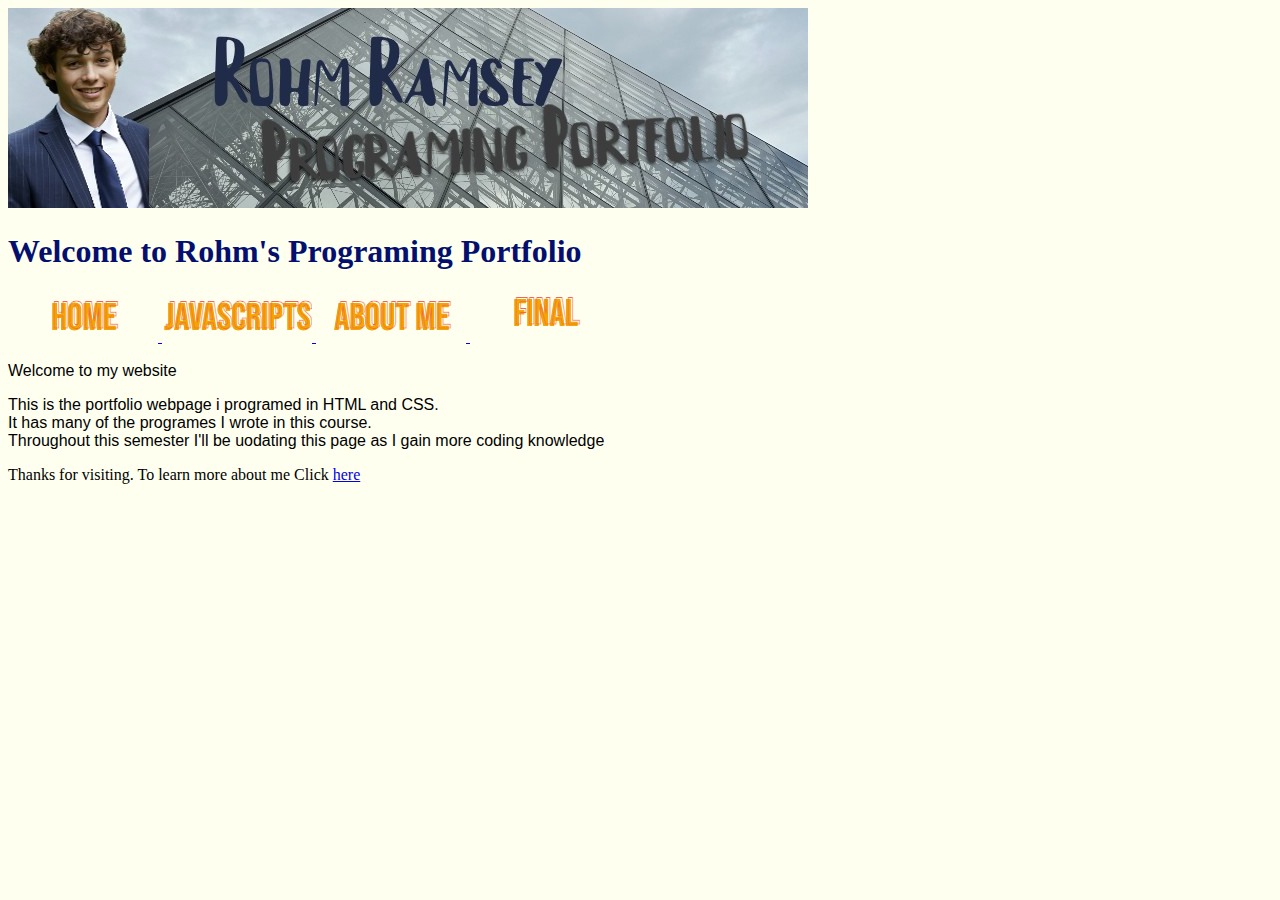
<file: index.html>
<!DOCTYPE html>
<html lang="en">
<head>
    <meta charset="UTF-8">
    <meta name="viewport" content="width=device-width, initial-scale=1.0">
    <title>Rohms Programing Portfolio</title>
    <link rel="stylesheet" href="mystyle.css">
</head>
<body>
    <img src="myBanner.jpeg" <br>
   <h1>Welcome to Rohm's Programing Portfolio</h1> 
   <a href="https://rohmy72.github.io/"><img src="home.png"> 
   <a href="https://rohmy72.github.io/Javascripts.html"><img src="javascripts.png"> 
   <a href="https://rohmy72.github.io/Aboutme.html"><img src="aboutme.png"> 
    <a href="https://rohmy72.github.io/Final_Project.html"><img src="final.png">
   </a>

   <p>Welcome to my website</p>
   <p>This is the portfolio webpage i programed in HTML and CSS.</br>
It has many of the programes I wrote in this course. <br>
Throughout this semester I'll be uodating this page as I gain more coding knowledge</p>
   Thanks for visiting. To learn more about me Click <a href="Aboutme.html">here</a>
</body>
</html>
</file>
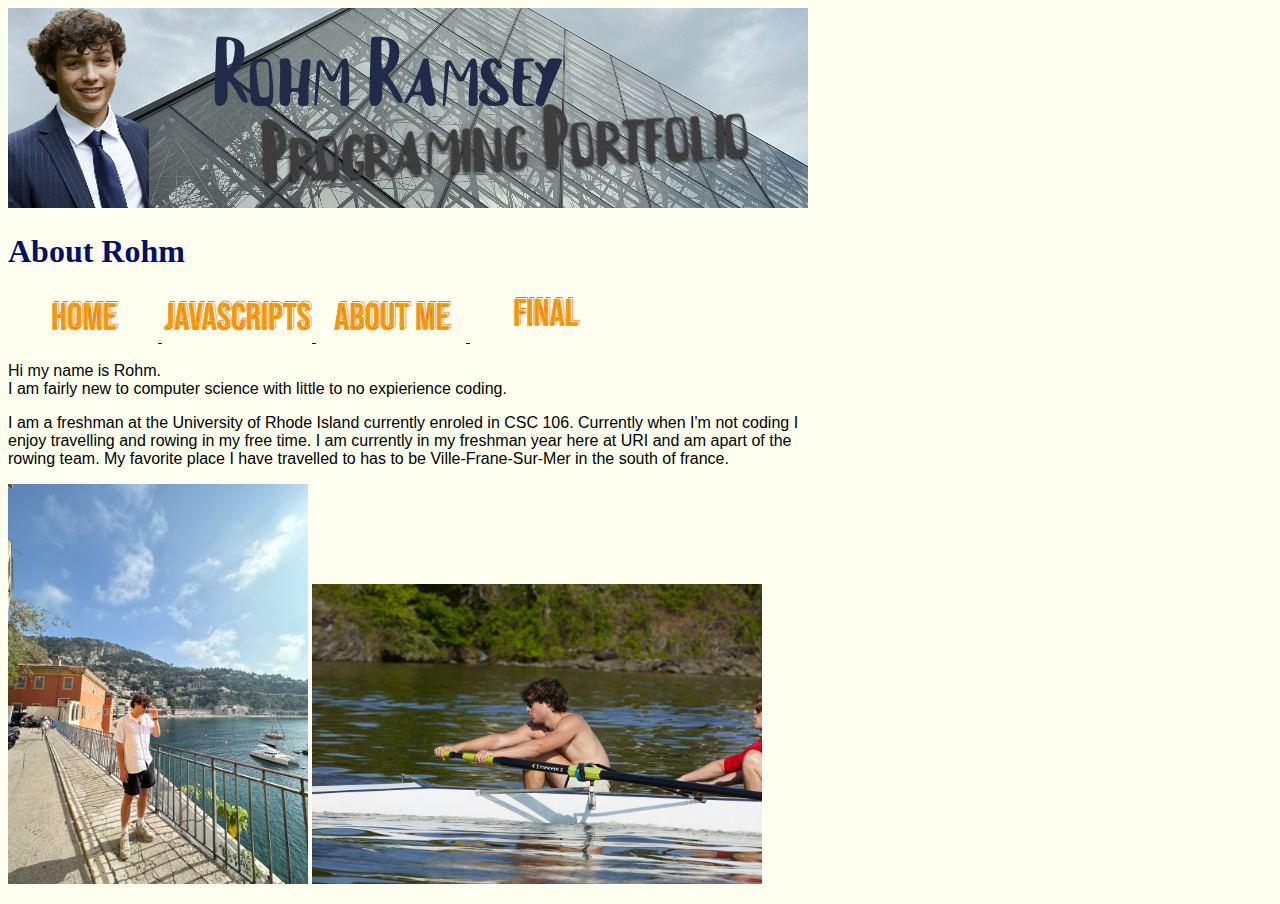
<file: Aboutme.html>
<!DOCTYPE html>
<html lang="en">
<head>
    <meta charset="UTF-8">
    <meta name="viewport" content="width=device-width, initial-scale=1.0">
    <title>Document</title>
    <link rel="stylesheet" href="mystyle.css">
</head>
<title>About Rohm</title>
<body>
    <img src="myBanner.jpeg">
    <h1>About Rohm</h1>
    <a href="https://rohmy72.github.io/"><img src="home.png"> 
        <a href="https://rohmy72.github.io/Javascripts.html"><img src="javascripts.png"> 
        <a href="https://rohmy72.github.io/Aboutme.html"><img src="aboutme.png">
            <a href="https://rohmy72.github.io/Final_Project.html"><img src="final.png">
        </a>
   <p>Hi my name is Rohm. <br>
   I am fairly new to computer science with little to no expierience coding. <br>

   <p>
    I am a freshman at the University of Rhode Island currently enroled in CSC 106. Currently when I'm not coding I <br>
    enjoy travelling and rowing in my free time. I am currently in my freshman year here at URI and am apart of the <br>
    rowing team. My favorite place I have travelled to has to be Ville-Frane-Sur-Mer in the south of france.
   </p>
   <img src="meinfrance.jpeg" height="400"> 
    <img src="rohmcrew.jpeg" height="300">
</p>
</body>
</html>
</file>
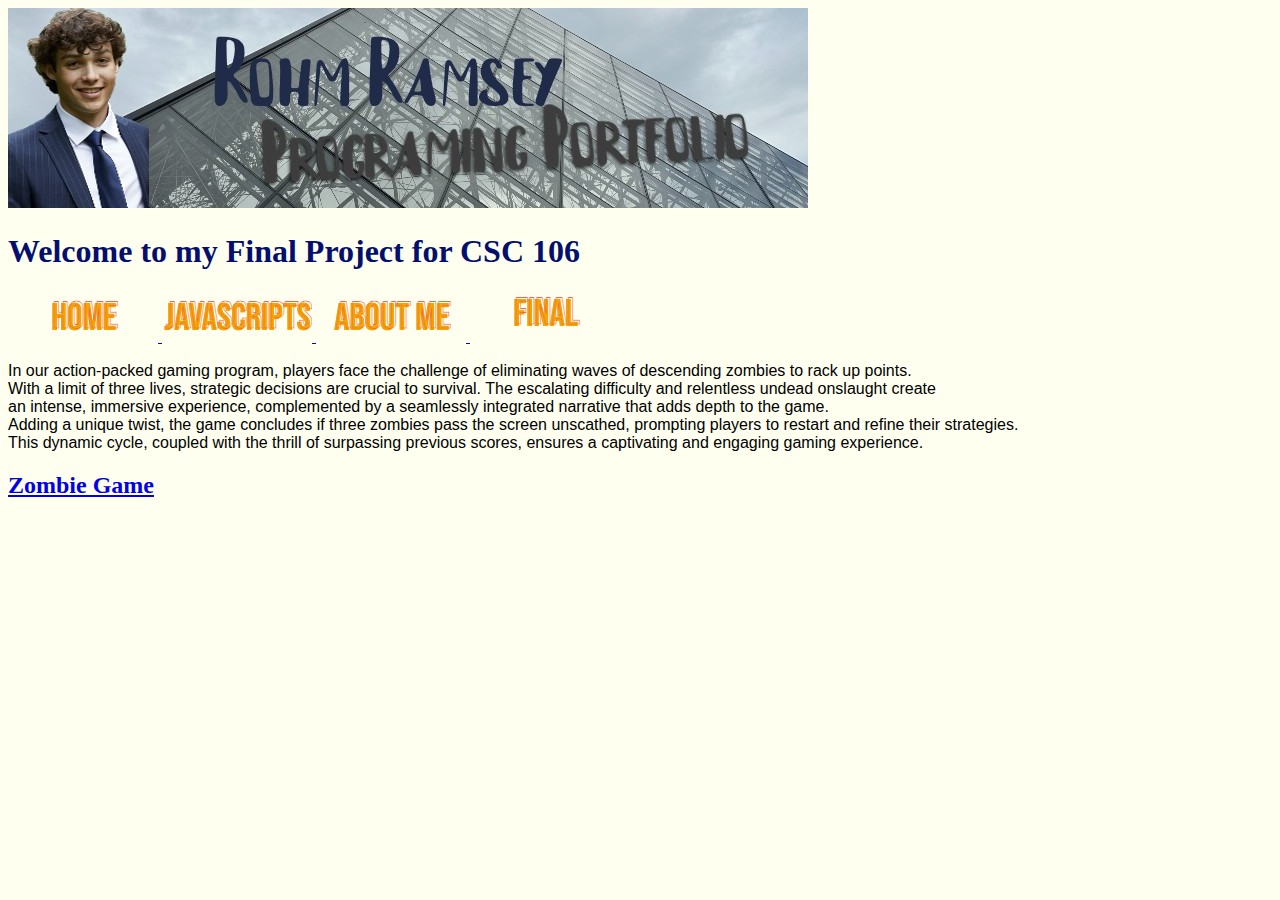
<file: Final Project.html>
<!DOCTYPE html>
<html lang="en">

    <meta charset="UTF-8">
    <meta name="viewport" content="width=device-width, initial-scale=1.0">
    <title>Javascripts</title>
    <link rel="stylesheet" href="mystyle.css">
</head>
<body>
    <img src="myBanner.jpeg">
    <head> <h1>Welcome to my Final Project for CSC 106</h1>
    <a href="https://rohmy72.github.io/"><img src="home.png"> 
        <a href="https://rohmy72.github.io/Javascripts.html"><img src="javascripts.png"> 
        <a href="https://rohmy72.github.io/Aboutme.html"><img src="aboutme.png">
        <a href="https://rohmy72.github.io/Final_Project.html"><img src="final.png">
        </a>
    <p>In our action-packed gaming program, players face the challenge of eliminating waves of descending zombies to rack up points.<br></be> With a limit of three lives, strategic decisions are crucial to survival. The escalating difficulty and relentless undead onslaught create<br> an intense, immersive experience, complemented by a seamlessly integrated narrative that adds depth to the game.<br> Adding a unique twist, the game concludes if three zombies pass the screen unscathed, prompting players to restart and refine their strategies.<br> This dynamic cycle, coupled with the thrill of surpassing previous scores, ensures a captivating and engaging gaming experience.


        <h2><a href="https://www.khanacademy.org/computer-programming/zombie-game/4631456005668864">Zombie Game </a></h2><script src="https://www.khanacademy.org/computer-programming/zombie-game/4631456005668864/embed.js?editor=yes&buttons=yes&author=yes&embed=yes"></script><p></p> </p>
</file>
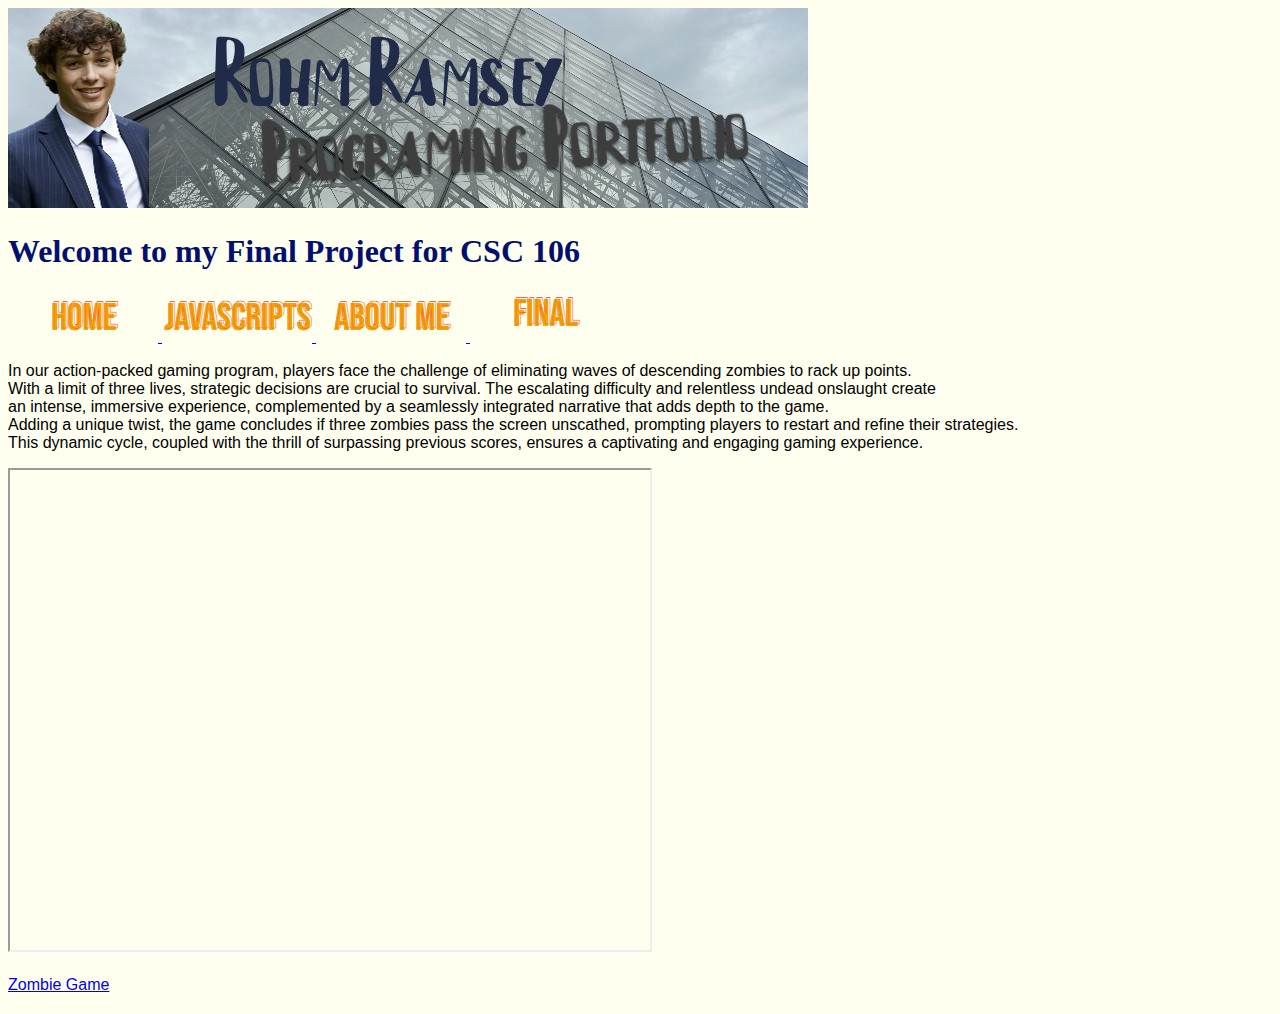
<file: Final_Project.html>
<!DOCTYPE html>
<html lang="en">

    <meta charset="UTF-8">
    <meta name="viewport" content="width=device-width, initial-scale=1.0">
    <title>Javascripts</title>
    <link rel="stylesheet" href="mystyle.css">
</head>
<body>
    <img src="myBanner.jpeg">
    <head> <h1>Welcome to my Final Project for CSC 106</h1>
    <a href="https://rohmy72.github.io/"><img src="home.png"> 
        <a href="https://rohmy72.github.io/Javascripts.html"><img src="javascripts.png"> 
        <a href="https://rohmy72.github.io/Aboutme.html"><img src="aboutme.png">
        <a href="https://rohmy72.github.io/Final_Project.html"><img src="final.png">
        </a>
    <p>In our action-packed gaming program, players face the challenge of eliminating waves of descending zombies to rack up points.<br> 
        With a limit of three lives, strategic decisions are crucial to survival. The escalating difficulty and relentless undead onslaught create<br>
         an intense, immersive experience, complemented by a seamlessly integrated narrative that adds depth to the game.<br>
          Adding a unique twist, the game concludes if three zombies pass the screen unscathed, prompting players to restart and refine their strategies.<br> 
          This dynamic cycle, coupled with the thrill of surpassing previous scores, ensures a captivating and engaging gaming experience.</p>
        
    <iframe src="https://drive.google.com/file/d/15JaPDm7RFjF2Naav_Y-XldEhfzpVZwno/preview" width="640" height="480"></iframe>
       

        <h2><p><a href="https://www.khanacademy.org/computer-programming/zombie-game/4631456005668864">Zombie Game </a></h2><script src="https://www.khanacademy.org/computer-programming/zombie-game/4631456005668864/embed.js?editor=yes&buttons=yes&author=yes&embed=yes"></script></p>
</file>
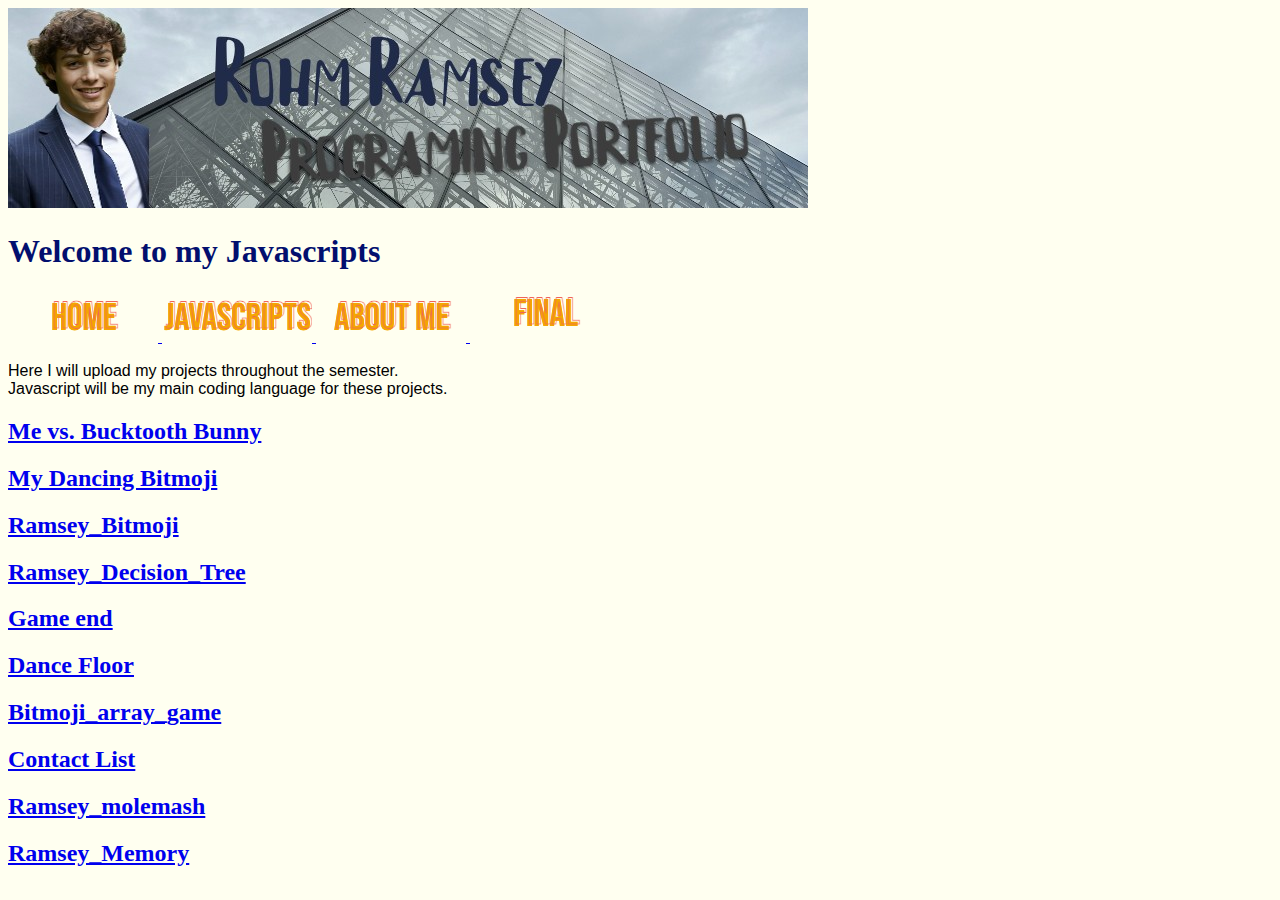
<file: Javascripts.html>
<!DOCTYPE html>
<html lang="en">

    <meta charset="UTF-8">
    <meta name="viewport" content="width=device-width, initial-scale=1.0">
    <title>Javascripts</title>
    <link rel="stylesheet" href="mystyle.css">
</head>
<body>
    <img src="myBanner.jpeg">
    <head> <h1>Welcome to my Javascripts</h1>
    <a href="https://rohmy72.github.io/"><img src="home.png"> 
        <a href="https://rohmy72.github.io/Javascripts.html"><img src="javascripts.png"> 
        <a href="https://rohmy72.github.io/Aboutme.html"><img src="aboutme.png">
            <a href="https://rohmy72.github.io/Final_Project.html"><img src="final.png">
        </a>
    <p>Here I will upload my projects throughout the semester. <br>
    Javascript will be my main coding language for these projects.<br>
    <h2><a href="https://www.khanacademy.org/computer-programming/ramsey_racingbitmojifun/5459867944665088">Me vs. Bucktooth Bunny</a></h2><script src="https://www.khanacademy.org/computer-programming/ramsey_racingbitmojifun/5459867944665088/embed.js?editor=yes&buttons=yes&author=yes&embed=yes"></script><p></a></p>
    <h2><a href="https://www.khanacademy.org/computer-programming/ramsey_bitmoji/6670409329852416">My Dancing Bitmoji</a></h2><script src="https://www.khanacademy.org/computer-programming/ramsey_bitmoji/6670409329852416/embed.js?editor=yes&buttons=yes&author=yes&embed=yes"></script><p></p>
    <h2><a href="https://www.khanacademy.org/computer-programming/ramsey_bitmoji/6111254495936512">Ramsey_Bitmoji</a></h2><script src="https://www.khanacademy.org/computer-programming/ramsey_bitmoji/6111254495936512/embed.js?editor=yes&buttons=yes&author=yes&embed=yes"></script></p>
    <h2><a href="https://www.khanacademy.org/computer-programming/ramsey_decision_tree/5953975754735616">Ramsey_Decision_Tree</a></h2><script src="https://www.khanacademy.org/computer-programming/ramsey_decision_tree/5953975754735616/embed.js?editor=yes&buttons=yes&author=yes&embed=yes"></script><p>
    <h2><a href="https://www.khanacademy.org/computer-programming/game-end/5435730102632448">Game end </a></h2><script src="https://www.khanacademy.org/computer-programming/game-end/5435730102632448/embed.js?editor=yes&buttons=yes&author=yes&embed=yes"></script><p>
    <h2><a href="https://www.khanacademy.org/computer-programming/ramsey_dancefloor/4964691616776192">Dance Floor</a></h2><script src="https://www.khanacademy.org/computer-programming/ramsey_dancefloor/4964691616776192/embed.js?editor=yes&buttons=yes&author=yes&embed=yes"></script><p>
    <h2><a href="https://www.khanacademy.org/computer-programming/bitmoji_array_game/5395927036379136">Bitmoji_array_game</a></h2><script src="https://www.khanacademy.org/computer-programming/bitmoji_array_game/5395927036379136/embed.js?editor=yes&buttons=yes&author=yes&embed=yes"></script></p>
    <h2><a href="https://www.khanacademy.org/computer-programming/ramsey_contact_list/6390423115055104">Contact List</a></h2><script src="https://www.khanacademy.org/computer-programming/ramsey_contact_list/6390423115055104/embed.js?editor=yes&buttons=yes&author=yes&embed=yes"></script></p>
    <h2><a href="https://www.khanacademy.org/computer-programming/ramsey_molemash/5661559258660864">Ramsey_molemash</a></h2><script src="https://www.khanacademy.org/computer-programming/ramsey_molemash/5661559258660864/embed.js?editor=yes&buttons=yes&author=yes&embed=yes"></script><p>
    <h2><a href="https://www.khanacademy.org/computer-programming/ramsey_memory/6126468975476736">Ramsey_Memory</a></h2><script src="https://www.khanacademy.org/computer-programming/ramsey_memory/6126468975476736/embed.js?editor=yes&buttons=yes&author=yes&embed=yes"></script>
    </p>


    
</body>
</html>
</file>
<file: mystyle.css>
h1 {
    color: rgb(2, 15, 110);
}  

body {
    background-color: ivory;
}

p {
    font: status-bar;
}
</file>
